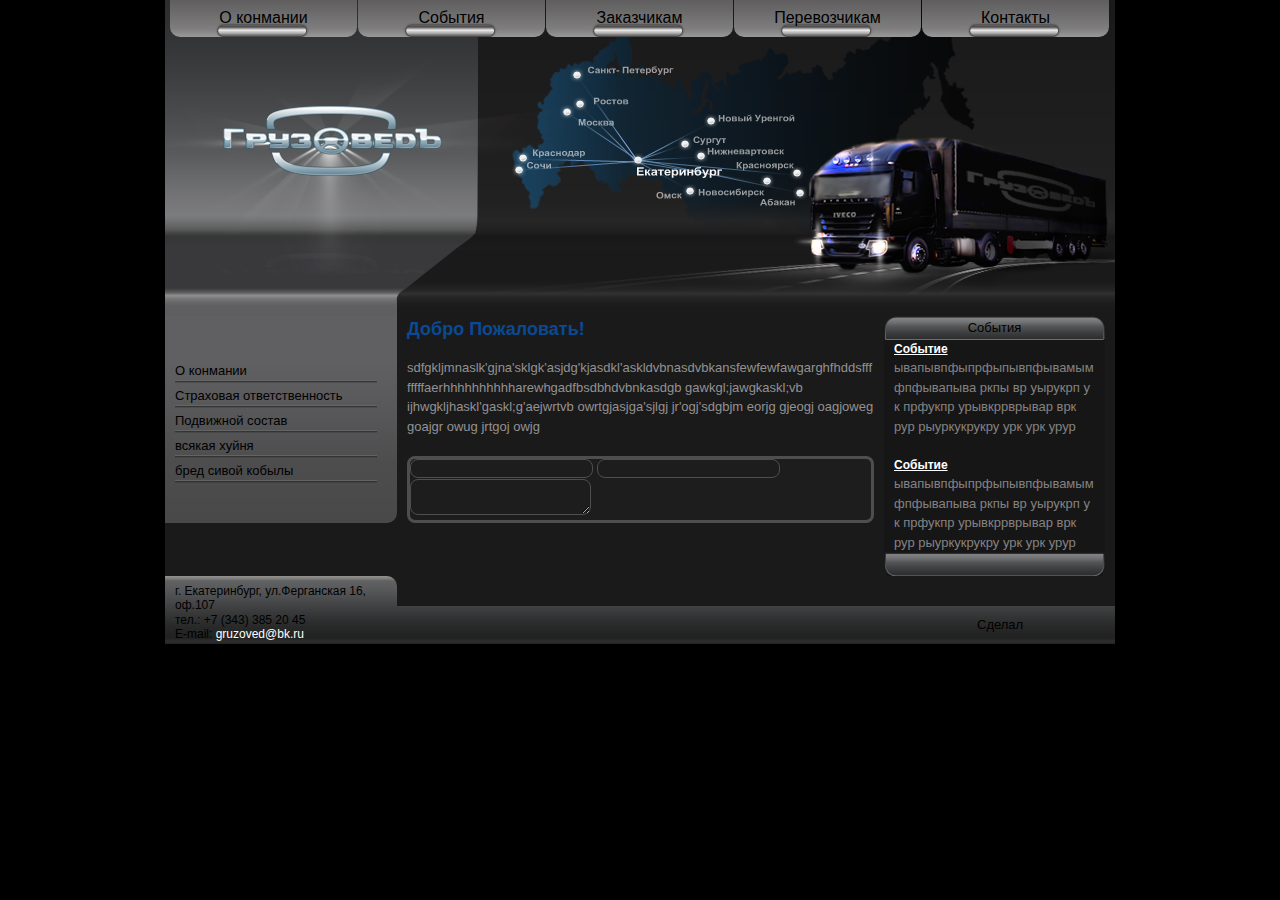
<file: Верстка/index.html>
<!DOCTYPE html>
<html lang="ru">
<head>
<meta http-equiv="content-type" content="text/html; charset=utf-8" />
<title>Грузовед</title>
<link rel="stylesheet" href="css/reset.css" />
<link rel="stylesheet" href="css/text.css" />
<link rel="stylesheet" href="css/960_24_col.css" />
<link rel="stylesheet" href="css/uncompressed/style.css" />
<link href="css/forms.css" rel="stylesheet"/>

<script src="js/jquery-1.4x.js" type="text/javascript"></script>
<script src="js/jquery.ui.widget.js" type="text/javascript"></script>
<script src="js/jquery-ui.js" type="text/javascript"></script>
<!-- optional for High Contrast Mode Support -->
<!--[if IE 6]>
<link rel="stylesheet" href="css/uncompressed/ie6.css" />
<script src="js/DD_belatedPNG.js" type="text/javascript"></script>
<script type="text/javascript">
  DD_belatedPNG.fix('.pngfix');
</script>
<![endif]-->
</head>
<body>
    <div class="container_24">
        <div class="header grid_24" >
            <div class="menu">
                <ul>
                    <li><a href="#">О конмании</a></li>
                    <li><a href="#">События</a></li>
                    <li><a href="#">Заказчикам</a></li>
                    <li><a href="#">Перевозчикам</a></li>
                    <li><a href="#">Контакты</a></li>

                </ul>
            </div>
        </div>
        <div class="clear"></div>
        <div class="main grid_24">
            <div class="menu">
            <div class="menu_header"></div>

                <ul>
                    <li><a href="#">О конмании</a></li>
                    <li><a href="#">Страховая ответственность</a></li>
                    <li><a href="#">Подвижной состав</a></li>
                    <li><a href="#">всякая хуйня</a></li>
                    <li><a href="#">бред сивой кобылы</a></li>

                </ul>
                
            </div>
            <div class="content">
                <div class="page">
                    <h1>Добро Пожаловать!</h1>
                   <p> sdfgkljmnaslk'gjna'sklgk'asjdg'kjasdkl'askldvbnasdvbkansfewfewfawgarghfhddsffffffffaerhhhhhhhhhharewhgadfbsdbhdvbnkasdgb
                   gawkgl;jawgkaskl;vb  ijhwgkljhaskl'gaskl;g'aejwrtvb owrtgjasjga'sjlgj jr'ogj'sdgbjm eorjg gjeogj oagjoweg goajgr owug  jrtgoj owjg </p>
                    <div class="clear"></div>
                    <div class="form">
                        <form action="." method="GET">
                            <input type="text">
                            <input type="tel">
                            <textarea></textarea>
                            
                        </form>
                    </div>
                </div>

                <div class="events">
                    <div class="header">События</div>
                    <div class="content">
                        <div class="event">
                            <h6><a href="#">Событие </a></h6>
                            <p>
                            ывапывпфыпрфыпывпфывамым
                            фпфывапыва  ркпы вр уырукрп у
                            к прфукпр урывкррврывар
                             врк рур рыуркукрукру урк урк урур</p>
                        </div>
                        <div class="event">
                            <h6><a href="#">Событие </a></h6>
                            ывапывпфыпрфыпывпфывамым
                            фпфывапыва  ркпы вр уырукрп у
                            к прфукпр урывкррврывар
                             врк рур рыуркукрукру урк урк урур
                        </div>
                    </div>
                    <div class="footer"></div>
                </div>

            </div>
            <div class="clear"></div>
             <div class="grid_24 footer">
                 <div class="address">г. Екатеринбург, ул.Ферганская 16,<br/>
                     оф.107<br/>
                     тел.: +7 (343) 385 20 45<br/>
                     E-mail: <a href="gruzoved@bk.ru">gruzoved@bk.ru</a>
                 </div>
                 <div class="fill">
                     <a href="http://www.zavode.ru">
                     Сделал
                     <span class="zavod pngfix"><img src="images/zavod.png"></span>
                      </a>
                 </div>
             </div>
        </div>



    </div>

</body>
</html>
</file>
<file: Верстка/css/text.css>
body{font:13px/1.5 'Helvetica Neue',Arial,'Liberation Sans',FreeSans,sans-serif}a:focus{outline:1px dotted}hr{border:0 #ccc solid;border-top-width:1px;clear:both;height:0}h1{font-size:25px}h2{font-size:23px}h3{font-size:21px}h4{font-size:19px}h5{font-size:17px}h6{font-size:15px}ol{list-style:decimal}ul{list-style:disc}li{margin-left:30px}p,dl,hr,h1,h2,h3,h4,h5,h6,ol,ul,pre,table,address,fieldset,figure{margin-bottom:20px}
</file>
<file: Верстка/css/960_24_col.css>
body{min-width:960px}.container_24{margin-left:auto;margin-right:auto;width:960px}.grid_1,.grid_2,.grid_3,.grid_4,.grid_5,.grid_6,.grid_7,.grid_8,.grid_9,.grid_10,.grid_11,.grid_12,.grid_13,.grid_14,.grid_15,.grid_16,.grid_17,.grid_18,.grid_19,.grid_20,.grid_21,.grid_22,.grid_23,.grid_24{display:inline;float:left;margin-left:5px;margin-right:5px}.push_1,.pull_1,.push_2,.pull_2,.push_3,.pull_3,.push_4,.pull_4,.push_5,.pull_5,.push_6,.pull_6,.push_7,.pull_7,.push_8,.pull_8,.push_9,.pull_9,.push_10,.pull_10,.push_11,.pull_11,.push_12,.pull_12,.push_13,.pull_13,.push_14,.pull_14,.push_15,.pull_15,.push_16,.pull_16,.push_17,.pull_17,.push_18,.pull_18,.push_19,.pull_19,.push_20,.pull_20,.push_21,.pull_21,.push_22,.pull_22,.push_23,.pull_23{position:relative}.alpha{margin-left:0}.omega{margin-right:0}.container_24 .grid_1{width:30px}.container_24 .grid_2{width:70px}.container_24 .grid_3{width:110px}.container_24 .grid_4{width:150px}.container_24 .grid_5{width:190px}.container_24 .grid_6{width:230px}.container_24 .grid_7{width:270px}.container_24 .grid_8{width:310px}.container_24 .grid_9{width:350px}.container_24 .grid_10{width:390px}.container_24 .grid_11{width:430px}.container_24 .grid_12{width:470px}.container_24 .grid_13{width:510px}.container_24 .grid_14{width:550px}.container_24 .grid_15{width:590px}.container_24 .grid_16{width:630px}.container_24 .grid_17{width:670px}.container_24 .grid_18{width:710px}.container_24 .grid_19{width:750px}.container_24 .grid_20{width:790px}.container_24 .grid_21{width:830px}.container_24 .grid_22{width:870px}.container_24 .grid_23{width:910px}.container_24 .grid_24{width:950px}.container_24 .prefix_1{padding-left:40px}.container_24 .prefix_2{padding-left:80px}.container_24 .prefix_3{padding-left:120px}.container_24 .prefix_4{padding-left:160px}.container_24 .prefix_5{padding-left:200px}.container_24 .prefix_6{padding-left:240px}.container_24 .prefix_7{padding-left:280px}.container_24 .prefix_8{padding-left:320px}.container_24 .prefix_9{padding-left:360px}.container_24 .prefix_10{padding-left:400px}.container_24 .prefix_11{padding-left:440px}.container_24 .prefix_12{padding-left:480px}.container_24 .prefix_13{padding-left:520px}.container_24 .prefix_14{padding-left:560px}.container_24 .prefix_15{padding-left:600px}.container_24 .prefix_16{padding-left:640px}.container_24 .prefix_17{padding-left:680px}.container_24 .prefix_18{padding-left:720px}.container_24 .prefix_19{padding-left:760px}.container_24 .prefix_20{padding-left:800px}.container_24 .prefix_21{padding-left:840px}.container_24 .prefix_22{padding-left:880px}.container_24 .prefix_23{padding-left:920px}.container_24 .suffix_1{padding-right:40px}.container_24 .suffix_2{padding-right:80px}.container_24 .suffix_3{padding-right:120px}.container_24 .suffix_4{padding-right:160px}.container_24 .suffix_5{padding-right:200px}.container_24 .suffix_6{padding-right:240px}.container_24 .suffix_7{padding-right:280px}.container_24 .suffix_8{padding-right:320px}.container_24 .suffix_9{padding-right:360px}.container_24 .suffix_10{padding-right:400px}.container_24 .suffix_11{padding-right:440px}.container_24 .suffix_12{padding-right:480px}.container_24 .suffix_13{padding-right:520px}.container_24 .suffix_14{padding-right:560px}.container_24 .suffix_15{padding-right:600px}.container_24 .suffix_16{padding-right:640px}.container_24 .suffix_17{padding-right:680px}.container_24 .suffix_18{padding-right:720px}.container_24 .suffix_19{padding-right:760px}.container_24 .suffix_20{padding-right:800px}.container_24 .suffix_21{padding-right:840px}.container_24 .suffix_22{padding-right:880px}.container_24 .suffix_23{padding-right:920px}.container_24 .push_1{left:40px}.container_24 .push_2{left:80px}.container_24 .push_3{left:120px}.container_24 .push_4{left:160px}.container_24 .push_5{left:200px}.container_24 .push_6{left:240px}.container_24 .push_7{left:280px}.container_24 .push_8{left:320px}.container_24 .push_9{left:360px}.container_24 .push_10{left:400px}.container_24 .push_11{left:440px}.container_24 .push_12{left:480px}.container_24 .push_13{left:520px}.container_24 .push_14{left:560px}.container_24 .push_15{left:600px}.container_24 .push_16{left:640px}.container_24 .push_17{left:680px}.container_24 .push_18{left:720px}.container_24 .push_19{left:760px}.container_24 .push_20{left:800px}.container_24 .push_21{left:840px}.container_24 .push_22{left:880px}.container_24 .push_23{left:920px}.container_24 .pull_1{left:-40px}.container_24 .pull_2{left:-80px}.container_24 .pull_3{left:-120px}.container_24 .pull_4{left:-160px}.container_24 .pull_5{left:-200px}.container_24 .pull_6{left:-240px}.container_24 .pull_7{left:-280px}.container_24 .pull_8{left:-320px}.container_24 .pull_9{left:-360px}.container_24 .pull_10{left:-400px}.container_24 .pull_11{left:-440px}.container_24 .pull_12{left:-480px}.container_24 .pull_13{left:-520px}.container_24 .pull_14{left:-560px}.container_24 .pull_15{left:-600px}.container_24 .pull_16{left:-640px}.container_24 .pull_17{left:-680px}.container_24 .pull_18{left:-720px}.container_24 .pull_19{left:-760px}.container_24 .pull_20{left:-800px}.container_24 .pull_21{left:-840px}.container_24 .pull_22{left:-880px}.container_24 .pull_23{left:-920px}.clear{clear:both;display:block;overflow:hidden;visibility:hidden;width:0;height:0}.clearfix:before,.clearfix:after{content:'\0020';display:block;overflow:hidden;visibility:hidden;width:0;height:0}.clearfix:after{clear:both}.clearfix{zoom:1}
</file>
<file: Верстка/css/uncompressed/style.css>
body {
    margin: 0;
    padding: 0;
    background-color: #000;
    border: 0px none;
}

.header .menu ul{
    list-style: disc;
    margin: 0 5px 0 5px;
}

.header .menu{
    background-color:#5e5d5d;
}

.content{
    float: right;
    width: 718px;
}

.header .menu ul li {
    list-style: none;
    float: left;
    margin: 0px 1px 0px 0px;
    text-align: center;
    line-height: 36px;
    width: 187px;
    border-radius: 0px 0px 10px 10px;
    background: url("../../images/menu_bg.png") no-repeat center bottom;

}

.header .menu ul li:hover {
    list-style: none;
    float: left;
    margin: 0px 1px 0px 0px;
    text-align: center;
    line-height: 36px;
    width: 187px;
    background: url("../../images/menu_bg_hover.png") no-repeat center bottom;

}

.header .menu ul li a{
    text-decoration: none;
    font-size: 16px;
    color: #000;
}

.header .menu ul li:hover a{
    text-decoration: none;
    font-size: 16px;
    color: #094a95 !important;
}


 .header{
     background: url("../../images/header.png") no-repeat;
     height: 316px;
 }

.main .menu {
    width: 232px;
    float: left;
}

.main .menu ul{
    list-style: disc;
    margin-bottom: 0px;
    background: url("../../images/menu_v_bg.png") no-repeat;
    padding-bottom: 40px;
    border-radius: 0px 0px 10px 0px;
}

.main .menu ul li {
    list-style: none;
    line-height: 25px;
    background: url("../../images/menu_li_footer.png") no-repeat left bottom;
    margin-right: 20px;
    margin-left: 10px;

    
}

.main .menu a{
    text-decoration: none;
    color: #000
}

.main .menu li:hover a{
    color:  #094a95 !important;
    text-decoration: none;
}



.menu_header{
    background: url("../../images/menu_header.png");
    height: 42px;
}
.main{
    background: url("../../images/main_bg.png");
    float: left;
    width: 718px;
   
}

.events{
    float: right;
    
    width: 221px;
    margin-right: 10px;

}

.events .header{
    background: url("../../images/events_header.png");
    height: 24px;
    text-align: center;
    line-height: 24px;
    float: left;
    width: inherit;
}

.events .footer{
    background: url("../../images/events_footer.png");
    height: 24px;
    float: left;
    width: inherit;
}

.events .content{
    float: left;
    height: auto;
    width: auto;
    padding:0 10px 0 10px;
    background-color: #171616;
}

.event{
    height: auto;
    float: left;
    color: #838383;
}

.content .page{
    float: left;
    width: 467px;
    color: #929292;
    padding: 0 10px 0 10px;
}

.content .page p{
    word-wrap: break-word;
}

.content .page h1{
    color: #094a95;
    font-size: 18px;
    margin-bottom: 15px;
}

.event h6{
    margin: 0;
    font-size: 12px;
}
.event h6 a{
    color: white;
}

.main .footer{
    margin: 0px;
}
.footer .address{
    padding-top: 8px;
    padding-left: 10px;
    height: 60px;
    margin: 0;
    width: 222px;
    float: left;
    background: url("../../images/footer_address_bg.png") repeat-x;
     /* Для хороших браузеров */
    -moz-border-radius: 0 10px 0 0; /* Firefox */
    -webkit-border-radius:0 10px 0 0; /* Safari, Chrome */
    -khtml-border-radius: 0 10px 0 0; /* KHTML */
     border-radius: 0 10px 0 0; /* CSS3 */
     /* Для плохих IE */
    /*behavior: url("../../js/border-radius.htc");  учим IE border-radius */
    color: #000000;
    line-height: 1.2;
    font-size: 12px;
}

.main .footer .address a{
    color: white;
    text-decoration: none;
    font-size: 12px;
}

.main .footer .fill {
    height: 68px;

    background: url("../../images/footer_bg.png") repeat-x bottom;
}

.zavod {
    float: right;
    margin-right: 10px;
}

.fill a {
    text-decoration: none;
    color: #000000;
    position: relative;
    left: 580px;
    top: 39px;
}
</file>
<file: Верстка/css/forms.css>
.form input, textarea{
    border-radius: 8px;
    background: #1d1d1d;
    border: 1px solid #4e4e4e;
}

.form form{
    background: #1d1d1d;
    border: #4e4e4e solid;
    border-radius: 8px;
}
</file>
<file: Верстка/css/uncompressed/ie6.css>
.main .container {
    height:100%;
}
.main .bg_s,
.main .bg_se,
.main .bg_sw {
    bottom:-14px;
}

.menu ul,
.main .sidebar .poll .content {
    zoom:1;
}

.header .buy,
.header .sale,
.header .change {
    display:inline;
}
</file>
